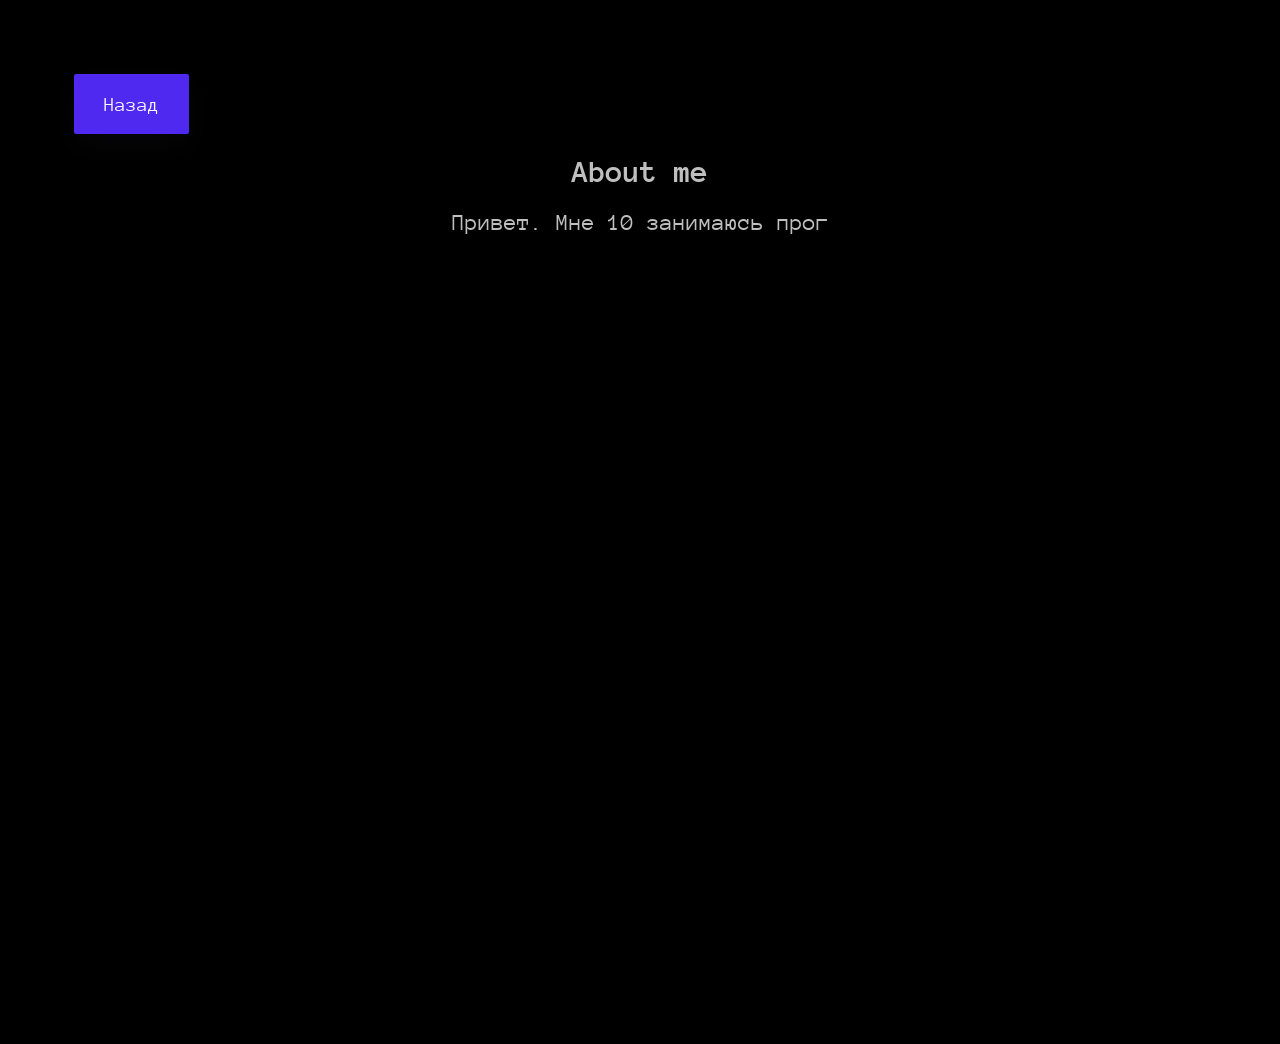
<file: about.html>
<!DOCTYPE html>
<html>
  <head>
    <title>About me </title>
    <link rel="shortcut icon" type="image/ico" href="icons/favicon.ico" />
    <style type="text/css">
      @import url(https://fonts.googleapis.com/css?family=Anonymous+Pro);

      /* Global */
      html {
        min-height: 100%;
        overflow: hidden;
      }

      body {
        height: calc(100vh - 8em);
        padding: 4em;
        color: rgba(255, 255, 255, 0.75);
        font-family: "Anonymous Pro", monospace;
        background-color: rgb(25, 25, 25);
        -webkit-touch-callout: none;
        -webkit-user-select: none;
        -moz-user-select: none;
        -ms-user-select: none;
        user-select: none;
      }

      .line-1 {
        top: 50%;
        width: 29em;
        margin: 0 auto;
        font-size: 150%;
        text-align: center;
        overflow: hidden;
      }

      .button {
        --light: #fff;
        --dark: #414856;
        --border: #c3c8de;
        --background: #4f29f0;
        display: flex;
        align-items: center;
        justify-content: center;
        position: relative;
        border: 0;
        padding: 0 30px;
        width: auto;
        height: 60px;
        border-radius: 2px;
        border: 1px solid var(--border);
        background: none;
        color: var(--dark);
        cursor: pointer;
        outline: none;
        box-shadow: 0 10px 30px rgba(65, 72, 86, 0.1);
        transition: transform 0.1s linear, color 0.1s linear,
          background 0.15s linear;
        cursor: none;
        font-weight: 400;
        font-size: 20px;
      }

      .button > span {
        display: inline-block;
        position: relative;
        z-index: 2;
        font-family: "Anonymous Pro", monospace;
        transition: transform 0.15s linear;
      }

      .button.fill {
        border: 0;
        color: var(--light);
        background: var(--background);
      }

      .cursor {
        --cursor: #c3c8de;
        position: fixed;
        top: -50px;
        z-index: 99;
        width: 40px;
        height: 40px;
        border-radius: 50%;
        background: none;
        border: solid 2px var(--cursor);
        pointer-events: none;
        transition: transform 0.3s ease, background 0.3s ease,
          border-color 0.3s ease;
      }

      [cursor="link"]:hover ~ .cursor {
        mix-blend-mode: difference;
        transform: scale(1.5);
        cursor: none;
        background: #fff;
        border-color: #fff;
      }

      body {
        background: #000;
        height: 100vh;
      }

      body .button {
        margin: 2px 2px;
      }
    </style>
  </head>

  <body>
    <button
      class="button fill"
      cursor="link"
      align="right"
      onclick="window.location.replace('/')"
    >
      <span>Назад</span>
    </button>
    <h1 align="center">About me</h1>
    <p id="demo" align="center" class="line-1"></p>
    <script>
      var i = 0;
      var txt =
        "Привет. Мне 10 занимаюсь програмированием 6 месяцов имею пару дискорд ботов. Ето все что я могу росказать про себя! =)";
      var speed = 40;

      function typeWriter() {
        if (i < txt.length) {
          document.getElementById("demo").innerHTML += txt.charAt(i);
          i++;
          setTimeout(typeWriter, speed);
        }
      }
      window.onload = typeWriter;
      // --- BUTTON
      const $ = (s, o = document) => o.querySelector(s);
      const $$ = (s, o = document) => o.querySelectorAll(s);

      $$(".button").forEach((el) =>
        el.addEventListener("mousemove", function (e) {
          const pos = this.getBoundingClientRect();
          const mx = e.clientX - pos.left - pos.width / 2;
          const my = e.clientY - pos.top - pos.height / 2;

          this.style.transform =
            "translate(" + mx * 0.15 + "px, " + my * 0.3 + "px)";
          this.style.transform +=
            "rotate3d(" + mx * -0.1 + ", " + my * -0.3 + ", 0, 12deg)";
          this.children[0].style.transform =
            "translate(" + mx * 0.025 + "px, " + my * 0.075 + "px)";
        })
      );

      $$(".button").forEach((el) =>
        el.addEventListener("mouseleave", function () {
          this.style.transform = "translate3d(0px, 0px, 0px)";
          this.style.transform += "rotate3d(0, 0, 0, 0deg)";
          this.children[0].style.transform = "translate3d(0px, 0px, 0px)";
        })
      );

      // --- CURSOR
      document.addEventListener("mousemove", function (e) {
        $(".cursor").style.left = e.pageX - 25 + "px";
        $(".cursor").style.top = e.pageY - 25 + "px";
      });
    </script>
  </body>
</html>
</file>
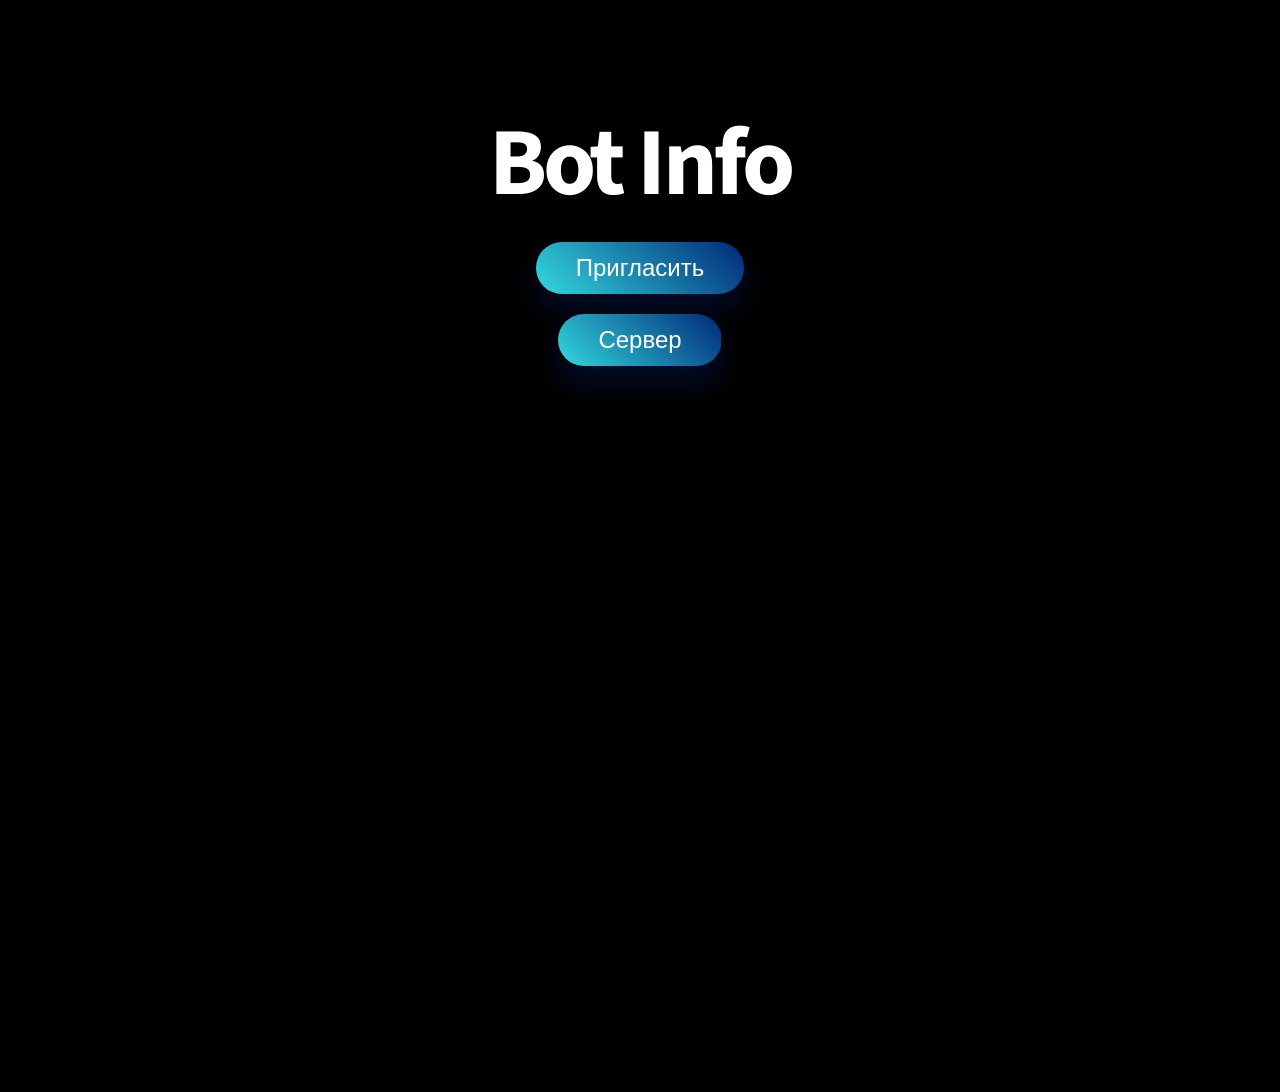
<file: bot.html>
<!DOCTYPE html>
<html>
  <head>
    <title>Orbita-Bot</title>
    <link rel="shortcut icon" type="image/ico" href="icons/favicon.ico" />
    	<link rel="stylesheet" href="css/main.css" />
    <style type="text/css">
      @import url(https://fonts.googleapis.com/css?family=Anonymous+Pro);

      /* Global */
      html {
        min-height: 100%;
        overflow: hidden;
      }

      body {
        height: calc(100vh - 8em);
        padding: 4em;
        color: rgba(255, 255, 255, 0.75);
        font-family: "Anonymous Pro", monospace;
        background-color: black;
        -webkit-touch-callout: none;
        -webkit-user-select: none;
        -moz-user-select: none;
        -ms-user-select: none;
        user-select: none;
      }
    </style>
  </head>

  <body>
    <h1 align="center">Bot Info</h1>
    <center>
    <a class="button" href="https://discord.com/api/oauth2/authorize?client_id=849978826908893195&permissions=8&scope=bot">Пригласить</a>
    </center>
    <center>
    <a class="button" href="https://discord.gg/XUvBZTzvtR">Сервер</a>
    </center>
  </body>
</html>
</file>
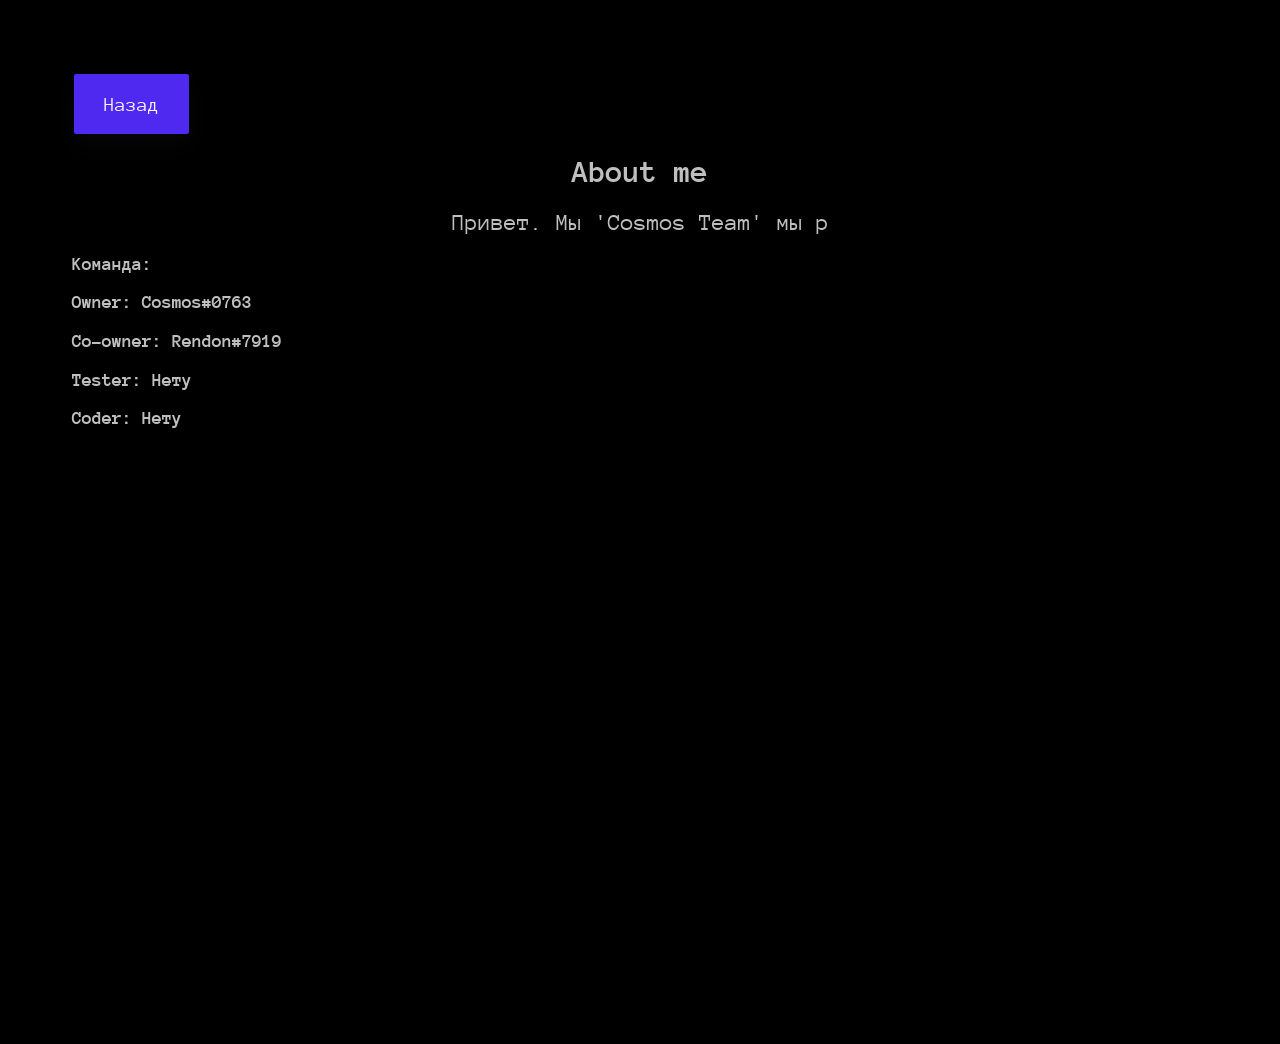
<file: team.html>
<!DOCTYPE html>
<html>
  <head>
    <title>Cosmos-Team</title>
    <link rel="shortcut icon" type="image/ico" href="icons/favicon.ico" />
    <style type="text/css">
      @import url(https://fonts.googleapis.com/css?family=Anonymous+Pro);

      /* Global */
      html {
        min-height: 100%;
        overflow: hidden;
      }

      body {
        height: calc(100vh - 8em);
        padding: 4em;
        color: rgba(255, 255, 255, 0.75);
        font-family: "Anonymous Pro", monospace;
        background-color: rgb(25, 25, 25);
        -webkit-touch-callout: none;
        -webkit-user-select: none;
        -moz-user-select: none;
        -ms-user-select: none;
        user-select: none;
      }

      .line-1 {
        top: 50%;
        width: 29em;
        margin: 0 auto;
        font-size: 150%;
        text-align: center;
        overflow: hidden;
      }

      .button {
        --light: #fff;
        --dark: #414856;
        --border: #c3c8de;
        --background: #4f29f0;
        display: flex;
        align-items: center;
        justify-content: center;
        position: relative;
        border: 0;
        padding: 0 30px;
        width: auto;
        height: 60px;
        border-radius: 2px;
        border: 1px solid var(--border);
        background: none;
        color: var(--dark);
        cursor: pointer;
        outline: none;
        box-shadow: 0 10px 30px rgba(65, 72, 86, 0.1);
        transition: transform 0.1s linear, color 0.1s linear,
          background 0.15s linear;
        cursor: none;
        font-weight: 400;
        font-size: 20px;
      }

      .button > span {
        display: inline-block;
        position: relative;
        z-index: 2;
        font-family: "Anonymous Pro", monospace;
        transition: transform 0.15s linear;
      }

      .button.fill {
        border: 0;
        color: var(--light);
        background: var(--background);
      }

      .cursor {
        --cursor: #c3c8de;
        position: fixed;
        top: -50px;
        z-index: 99;
        width: 40px;
        height: 40px;
        border-radius: 50%;
        background: none;
        border: solid 2px var(--cursor);
        pointer-events: none;
        transition: transform 0.3s ease, background 0.3s ease,
          border-color 0.3s ease;
      }

      [cursor="link"]:hover ~ .cursor {
        mix-blend-mode: difference;
        transform: scale(1.5);
        cursor: none;
        background: #fff;
        border-color: #fff;
      }

      body {
        background: #000;
        height: 100vh;
      }

      body .button {
        margin: 2px 2px;
      }
    </style>
  </head>

  <body>
    <button
      class="button fill"
      cursor="link"
      align="right"
      onclick="window.location.replace('/')"
    >
      <span>Назад</span>
    </button>  
    <h1 align="center">About me</h1>
    <p id="demo" align="center" class="line-1"></p>
    <script>
      var i = 0;
      var txt =
        "Привет. Мы 'Cosmos Team' мы разрабатываем ботов для дискорд, а также для них сайты! =)";
      var speed = 40;

      function typeWriter() {
        if (i < txt.length) {
          document.getElementById("demo").innerHTML += txt.charAt(i);
          i++;
          setTimeout(typeWriter, speed);
        }
      }
      window.onload = typeWriter;
      // --- BUTTON
      const $ = (s, o = document) => o.querySelector(s);
      const $$ = (s, o = document) => o.querySelectorAll(s);

      $$(".button").forEach((el) =>
        el.addEventListener("mousemove", function (e) {
          const pos = this.getBoundingClientRect();
          const mx = e.clientX - pos.left - pos.width / 2;
          const my = e.clientY - pos.top - pos.height / 2;

          this.style.transform =
            "translate(" + mx * 0.15 + "px, " + my * 0.3 + "px)";
          this.style.transform +=
            "rotate3d(" + mx * -0.1 + ", " + my * -0.3 + ", 0, 12deg)";
          this.children[0].style.transform =
            "translate(" + mx * 0.025 + "px, " + my * 0.075 + "px)";
        })
      );

      $$(".button").forEach((el) =>
        el.addEventListener("mouseleave", function () {
          this.style.transform = "translate3d(0px, 0px, 0px)";
          this.style.transform += "rotate3d(0, 0, 0, 0deg)";
          this.children[0].style.transform = "translate3d(0px, 0px, 0px)";
        })
      );

      // --- CURSOR
      document.addEventListener("mousemove", function (e) {
        $(".cursor").style.left = e.pageX - 25 + "px";
        $(".cursor").style.top = e.pageY - 25 + "px";
      });
    </script>

    <h3><p><p><p><p><p><p>            Команда:<p><p>            Owner: Cosmos#0763<p>            Co-owner: Rendon#7919<p>            Tester: Нету<p>            Coder: Нету</h3>
  </body>
  </html>
</file>
<file: css/main.css>
@import url("https://fonts.googleapis.com/css2?family=Comfortaa:wght@700&family=Source+Sans+Pro:wght@900&display=swap");
.button {
  text-decoration: none;
  display: inline-block;
  padding: 12px 40px;
  margin: 10px 20px;
  border-radius: 30px;
  background-image: linear-gradient(45deg, #6ab1d7 0%, #33d9de 50%, #002878 100%);
  background-position: 100% 0;
  background-size: 200% 200%;
  font-family: 'Montserrat', sans-serif;
  font-size: 24px;
  font-weight: 300;
  color: white;
  box-shadow: 0 16px 32px 0 rgba(0, 40, 120, .35);
  transition: .5s;
}
.button:hover {
  box-shadow: 0 0 0 0 rgba(0, 40, 120, 0);
  background-position: 0 0;
}
* {
  margin: 0;
  text-decoration: none;
}
html,
body {
  background-color: black;
  height: 100%;
  min-height: 100%;
  -webkit-touch-callout: none;
  -webkit-user-select: none;
  -moz-user-select: none;
  -ms-user-select: none;
  user-select: none;
  overflow: hidden;
}
.cool {
  height: 100%;
  display: grid;
  place-items: center;
}

.page-wrapper {
  display: grid;
  place-items: center;
  text-align: center;
}

h1 {
  color: white;
  font-family: "Source Sans Pro", sans-serif;
  font-size: 4em;
  letter-spacing: -0.04em;
}
h3 {
  color: white;
  font-family: "Source Sans Pro", sans-serif;
  font-size: 0.01em;
  letter-spacing: -0.04em;
  margin: 30px;
}

p {
  color: plum;
  font-family: "Comfortaa", cursive;
  font-size: 1.5em;
  margin: 15px 0;
}

.divider {
  color: white;
}

.icon {
  color: white;
  padding: 15px;
  border-radius: 50%;
}

.icon:hover {
  cursor: pointer;
  background-color: rgb(22, 22, 22);
}

body {
  font-family: "Avenir Next", "Avenir", sans-serif;
}
#menuToggle {
  display: block;
  position: relative;
  top: 50px;
  left: 50px;

  z-index: 1;

  -webkit-user-select: none;
  user-select: none;
}

#menuToggle a {
  text-decoration: none;
  color: #232323;

  transition: color 0.3s ease;
}

#menuToggle a:hover {
  color: blue;
}

#menuToggle input {
  display: block;
  width: 50px;
  height: 50px;
  position: absolute;
  top: -7px;
  left: -5px;

  cursor: pointer;

  opacity: 0; /* hide this */
  z-index: 2; /* and place it over the hamburger */

  -webkit-touch-callout: none;
}

/*
 * Just a quick hamburger
 */
#menuToggle span {
  display: block;
  width: 33px;
  height: 4px;
  margin-bottom: 5px;
  position: relative;

  background: #cdcdcd;
  border-radius: 3px;

  z-index: 1;

  transform-origin: 4px 0px;

  transition: transform 0.5s cubic-bezier(0.77, 0.2, 0.05, 1),
    background 0.5s cubic-bezier(0.77, 0.2, 0.05, 1), opacity 0.55s ease;
}

#menuToggle span:first-child {
  transform-origin: 0% 0%;
}

#menuToggle span:nth-last-child(2) {
  transform-origin: 0% 100%;
}

/* 
 * Transform all the slices of hamburger
 * into a crossmark.
 */
#menuToggle input:checked ~ span {
  opacity: 1;
  transform: rotate(45deg) translate(-2px, -1px);
  background: #232323;
}

/*
 * But let's hide the middle one.
 */
#menuToggle input:checked ~ span:nth-last-child(3) {
  opacity: 0;
  transform: rotate(0deg) scale(0.2, 0.2);
}

/*
 * Ohyeah and the last one should go the other direction
 */
#menuToggle input:checked ~ span:nth-last-child(2) {
  transform: rotate(-45deg) translate(0, -1px);
}

/*
 * Make this absolute positioned
 * at the top left of the screen
 */
#menu {
  position: absolute;
  width: 150px;
  height: 430px;
  margin: -100px 0 0 -50px;
  padding: 100px;
  padding-top: 125px;

  background: #ededed;
  list-style-type: none;
  -webkit-font-smoothing: antialiased;
  /* to stop flickering of text in safari */

  transform-origin: 0% 0%;
  transform: translate(-100%, 0);

  transition: transform 0.5s cubic-bezier(0.77, 0.2, 0.05, 1);
}

#menu li {
  padding: 10px 0;
  font-size: 22px;
}

/*
 * And let's slide it in from the left
 */
#menuToggle input:checked ~ ul {
  transform: none;
}

:root {
  font-size: calc(16px + (24 - 16) * (100vw - 320px) / (1280 - 320));
}

.preloader {
  animation: tiltSpin 8s linear infinite;
  flex-direction: column;
  justify-content: center;
  align-items: center;
  margin: auto;
  width: 17em;
  height: 100vh;
  color: #3df1f1;
  font: 1em Dosis, sans-serif;
  perspective: 40em;
  line-height: 1.5;
  border: 0;
  box-sizing: border-box;
  padding: 0;
  display: flex;
}
.preloader,
.preloader__ring {
  transform-style: preserve-3d;
}
.preloader__ring {
  animation-name: spin;
  animation-duration: 4s;
  animation-timing-function: inherit;
  animation-iteration-count: inherit;
  font-size: 2em;
  position: relative;
  height: 3rem;
  width: 1.5rem;
}
.preloader__ring:nth-child(even) {
  animation-direction: reverse;
}
.preloader__sector {
  font-weight: 600;
  position: absolute;
  top: 0;
  left: 0;
  text-align: center;
  text-transform: uppercase;
  transform: translateZ(7rem);
}
.preloader__sector,
.preloader__sector:empty:before {
  display: inline-block;
  width: 100%;
  height: 100%;
}
.preloader__sector:empty:before {
  background: linear-gradient(
    transparent 45%,
    currentColor 45% 55%,
    transparent 55%
  );
  content: "";
}
.preloader__sector:nth-child(2) {
  transform: rotateY(12deg) translateZ(7rem);
}
.preloader__sector:nth-child(3) {
  transform: rotateY(24deg) translateZ(7rem);
}
.preloader__sector:nth-child(4) {
  transform: rotateY(36deg) translateZ(7rem);
}
.preloader__sector:nth-child(5) {
  transform: rotateY(48deg) translateZ(7rem);
}
.preloader__sector:nth-child(6) {
  transform: rotateY(60deg) translateZ(7rem);
}
.preloader__sector:nth-child(7) {
  transform: rotateY(72deg) translateZ(7rem);
}
.preloader__sector:nth-child(8) {
  transform: rotateY(84deg) translateZ(7rem);
}
.preloader__sector:nth-child(9) {
  transform: rotateY(96deg) translateZ(7rem);
}
.preloader__sector:nth-child(10) {
  transform: rotateY(108deg) translateZ(7rem);
}
.preloader__sector:nth-child(11) {
  transform: rotateY(120deg) translateZ(7rem);
}
.preloader__sector:nth-child(12) {
  transform: rotateY(132deg) translateZ(7rem);
}
.preloader__sector:nth-child(13) {
  transform: rotateY(144deg) translateZ(7rem);
}
.preloader__sector:nth-child(14) {
  transform: rotateY(156deg) translateZ(7rem);
}
.preloader__sector:nth-child(15) {
  transform: rotateY(168deg) translateZ(7rem);
}
.preloader__sector:nth-child(16) {
  transform: rotateY(180deg) translateZ(7rem);
}
.preloader__sector:nth-child(17) {
  transform: rotateY(192deg) translateZ(7rem);
}
.preloader__sector:nth-child(18) {
  transform: rotateY(204deg) translateZ(7rem);
}
.preloader__sector:nth-child(19) {
  transform: rotateY(216deg) translateZ(7rem);
}
.preloader__sector:nth-child(20) {
  transform: rotateY(228deg) translateZ(7rem);
}
.preloader__sector:nth-child(21) {
  transform: rotateY(240deg) translateZ(7rem);
}
.preloader__sector:nth-child(22) {
  transform: rotateY(252deg) translateZ(7rem);
}
.preloader__sector:nth-child(23) {
  transform: rotateY(264deg) translateZ(7rem);
}
.preloader__sector:nth-child(24) {
  transform: rotateY(276deg) translateZ(7rem);
}
.preloader__sector:nth-child(25) {
  transform: rotateY(288deg) translateZ(7rem);
}
.preloader__sector:nth-child(26) {
  transform: rotateY(300deg) translateZ(7rem);
}
.preloader__sector:nth-child(27) {
  transform: rotateY(312deg) translateZ(7rem);
}
.preloader__sector:nth-child(28) {
  transform: rotateY(324deg) translateZ(7rem);
}
.preloader__sector:nth-child(29) {
  transform: rotateY(336deg) translateZ(7rem);
}
.preloader__sector:nth-child(30) {
  transform: rotateY(348deg) translateZ(7rem);
}

/* Animations */
@keyframes tiltSpin {
  from {
    transform: rotateY(0) rotateX(30deg);
  }
  to {
    transform: rotateY(1turn) rotateX(30deg);
  }
}
@keyframes spin {
  from {
    transform: rotateY(0);
  }
  to {
    transform: rotateY(1turn);
  }
}
.container {
  display: flex;
  justify-content: center;
  align-items: center;
  position: absolute;
  top: 0;
  left: 0;
  width: 100vw;
  height: 100vh;
}

.title {
  font-size: 10vw;
  color: white;
}

canvas {
  width: 100%;
}
main {
  width: 100vw;
  height: 100vh;
  display: flex;
  justify-content: center;
  align-items: center;
  background: #090707;
}

.dank-ass-loader {
  display: flex;
  flex-direction: column;
  align-items: center;
}
.dank-ass-loader .row {
  display: flex;
}

.arrow {
  width: 0;
  height: 0;
  margin: 0 -6px;
  border-left: 12px solid transparent;
  border-right: 12px solid transparent;
  border-bottom: 21.6px solid #fd7000;
  -webkit-animation: blink 1s infinite;
  animation: blink 1s infinite;
  filter: drop-shadow(0 0 18px #fd7000);
}
.arrow.down {
  transform: rotate(180deg);
}
.arrow.outer-1 {
  -webkit-animation-delay: -0.0555555556s;
  animation-delay: -0.0555555556s;
}
.arrow.outer-2 {
  -webkit-animation-delay: -0.1111111111s;
  animation-delay: -0.1111111111s;
}
.arrow.outer-3 {
  -webkit-animation-delay: -0.1666666667s;
  animation-delay: -0.1666666667s;
}
.arrow.outer-4 {
  -webkit-animation-delay: -0.2222222222s;
  animation-delay: -0.2222222222s;
}
.arrow.outer-5 {
  -webkit-animation-delay: -0.2777777778s;
  animation-delay: -0.2777777778s;
}
.arrow.outer-6 {
  -webkit-animation-delay: -0.3333333333s;
  animation-delay: -0.3333333333s;
}
.arrow.outer-7 {
  -webkit-animation-delay: -0.3888888889s;
  animation-delay: -0.3888888889s;
}
.arrow.outer-8 {
  -webkit-animation-delay: -0.4444444444s;
  animation-delay: -0.4444444444s;
}
.arrow.outer-9 {
  -webkit-animation-delay: -0.5s;
  animation-delay: -0.5s;
}
.arrow.outer-10 {
  -webkit-animation-delay: -0.5555555556s;
  animation-delay: -0.5555555556s;
}
.arrow.outer-11 {
  -webkit-animation-delay: -0.6111111111s;
  animation-delay: -0.6111111111s;
}
.arrow.outer-12 {
  -webkit-animation-delay: -0.6666666667s;
  animation-delay: -0.6666666667s;
}
.arrow.outer-13 {
  -webkit-animation-delay: -0.7222222222s;
  animation-delay: -0.7222222222s;
}
.arrow.outer-14 {
  -webkit-animation-delay: -0.7777777778s;
  animation-delay: -0.7777777778s;
}
.arrow.outer-15 {
  -webkit-animation-delay: -0.8333333333s;
  animation-delay: -0.8333333333s;
}
.arrow.outer-16 {
  -webkit-animation-delay: -0.8888888889s;
  animation-delay: -0.8888888889s;
}
.arrow.outer-17 {
  -webkit-animation-delay: -0.9444444444s;
  animation-delay: -0.9444444444s;
}
.arrow.outer-18 {
  -webkit-animation-delay: -1s;
  animation-delay: -1s;
}
.arrow.inner-1 {
  -webkit-animation-delay: -0.1666666667s;
  animation-delay: -0.1666666667s;
}
.arrow.inner-2 {
  -webkit-animation-delay: -0.3333333333s;
  animation-delay: -0.3333333333s;
}
.arrow.inner-3 {
  -webkit-animation-delay: -0.5s;
  animation-delay: -0.5s;
}
.arrow.inner-4 {
  -webkit-animation-delay: -0.6666666667s;
  animation-delay: -0.6666666667s;
}
.arrow.inner-5 {
  -webkit-animation-delay: -0.8333333333s;
  animation-delay: -0.8333333333s;
}
.arrow.inner-6 {
  -webkit-animation-delay: -1s;
  animation-delay: -1s;
}

@-webkit-keyframes blink {
  0% {
    opacity: 0.1;
  }
  30% {
    opacity: 1;
  }
  100% {
    opacity: 0.1;
  }
}

@keyframes blink {
  0% {
    opacity: 0.1;
  }
  30% {
    opacity: 1;
  }
  100% {
    opacity: 0.1;
  }
}

.hexagon {
  margin-bottom: 1.5em;
  overflow: hidden;
  position: relative;
  width: 15em;
  height: 15em;
  background: var(--bg);
  color: var(--fg);
  font: bold 1em/1.5 "Comfortaa", sans-serif;
  display: grid;
  place-items: center;
  align-content: center;
  height: 100vh;
  letter-spacing: 0.1em;
  text-transform: uppercase;
}
.hexagon__group,
.hexagon__sector,
.hexagon__sector:before,
.hexagon__sector:after {
  position: absolute;
}
.hexagon__group {
  width: 100%;
  height: 100%;
}
.hexagon__group:nth-child(2) .hexagon__sector,
.hexagon__group:nth-child(2) .hexagon__sector:before,
.hexagon__group:nth-child(2) .hexagon__sector:after {
  animation-delay: calc(var(--dur) * -1 / 6);
}
.hexagon__group:nth-child(3) .hexagon__sector,
.hexagon__group:nth-child(3) .hexagon__sector:before,
.hexagon__group:nth-child(3) .hexagon__sector:after {
  animation-delay: calc(var(--dur) * -2 / 6);
}
.hexagon__group:nth-child(4) .hexagon__sector,
.hexagon__group:nth-child(4) .hexagon__sector:before,
.hexagon__group:nth-child(4) .hexagon__sector:after {
  animation-delay: calc(var(--dur) * -3 / 6);
}
.hexagon__group:nth-child(5) .hexagon__sector,
.hexagon__group:nth-child(5) .hexagon__sector:before,
.hexagon__group:nth-child(5) .hexagon__sector:after {
  animation-delay: calc(var(--dur) * -4 / 6);
}
.hexagon__group:nth-child(6) .hexagon__sector,
.hexagon__group:nth-child(6) .hexagon__sector:before,
.hexagon__group:nth-child(6) .hexagon__sector:after {
  animation-delay: calc(var(--dur) * -5 / 6);
}
.hexagon__group:nth-child(odd) {
  transform: rotate(30deg);
}
.hexagon__sector,
.hexagon__sector:before,
.hexagon__sector:after {
  animation-duration: var(--dur);
  animation-iteration-count: infinite;
  animation-timing-function: linear;
  /*animation-play-state: paused;*/
  width: 0.2em;
  height: 0.2em;
}
.hexagon__sector {
  animation-name: moveOut1;
  top: calc(50% - 0.1em);
  left: calc(50% - 0.1em);
}
.hexagon__sector:nth-child(2) {
  animation-name: moveOut2;
}
.hexagon__sector:nth-child(3) {
  animation-name: moveOut3;
}
.hexagon__sector:nth-child(4) {
  animation-name: moveOut4;
}
.hexagon__sector:nth-child(5) {
  animation-name: moveOut5;
}
.hexagon__sector:nth-child(6) {
  animation-name: moveOut6;
}
.hexagon__sector:before,
.hexagon__sector:after {
  animation-name: ripple;
  background-color: currentColor;
  border-radius: 0.1em;
  content: "";
  display: block;
  top: 0;
  left: 0;
  transform-origin: 0.1em 0.1em;
}
.hexagon__sector:before {
  transform: rotate(-30deg);
}
.hexagon__sector:after {
  transform: rotate(-150deg);
}
/* Dark theme */
@media (prefers-color-scheme: dark) {
  :root {
    --bg: #17181c;
    --fg: #e3e4e8;
  }
}
/* Animations */
@keyframes moveOut1 {
  from {
    transform: translateY(0) scale(0);
  }
  3% {
    transform: translateY(0.2em) scale(1);
  }
  97% {
    transform: translateY(7.3em) scale(1);
  }
  to {
    transform: translateY(7.5em) scale(0);
  }
}
@keyframes moveOut2 {
  from {
    transform: rotate(60deg) translateY(0) scale(0);
  }
  3% {
    transform: rotate(60deg) translateY(0.2em) scale(1);
  }
  97% {
    transform: rotate(60deg) translateY(7.3em) scale(1);
  }
  to {
    transform: rotate(60deg) translateY(7.5em) scale(0);
  }
}
@keyframes moveOut3 {
  from {
    transform: rotate(120deg) translateY(0) scale(0);
  }
  3% {
    transform: rotate(120deg) translateY(0.2em) scale(1);
  }
  97% {
    transform: rotate(120deg) translateY(7.3em) scale(1);
  }
  to {
    transform: rotate(120deg) translateY(7.5em) scale(0);
  }
}
@keyframes moveOut4 {
  from {
    transform: rotate(180deg) translateY(0) scale(0);
  }
  3% {
    transform: rotate(180deg) translateY(0.2em) scale(1);
  }
  97% {
    transform: rotate(180deg) translateY(7.3em) scale(1);
  }
  to {
    transform: rotate(180deg) translateY(7.5em) scale(0);
  }
}
@keyframes moveOut5 {
  from {
    transform: rotate(240deg) translateY(0) scale(0);
  }
  3% {
    transform: rotate(240deg) translateY(0.2em) scale(1);
  }
  97% {
    transform: rotate(240deg) translateY(7.3em) scale(1);
  }
  to {
    transform: rotate(240deg) translateY(7.5em) scale(0);
  }
}
@keyframes moveOut6 {
  from {
    transform: rotate(300deg) translateY(0) scale(0);
  }
  3% {
    transform: rotate(300deg) translateY(0.2em) scale(1);
  }
  97% {
    transform: rotate(300deg) translateY(7.3em) scale(1);
  }
  to {
    transform: rotate(300deg) translateY(7.5em) scale(0);
  }
}
@keyframes ripple {
  from,
  to {
    width: 0.2em;
  }
  33% {
    width: 2.4em;
  }
}
</file>
